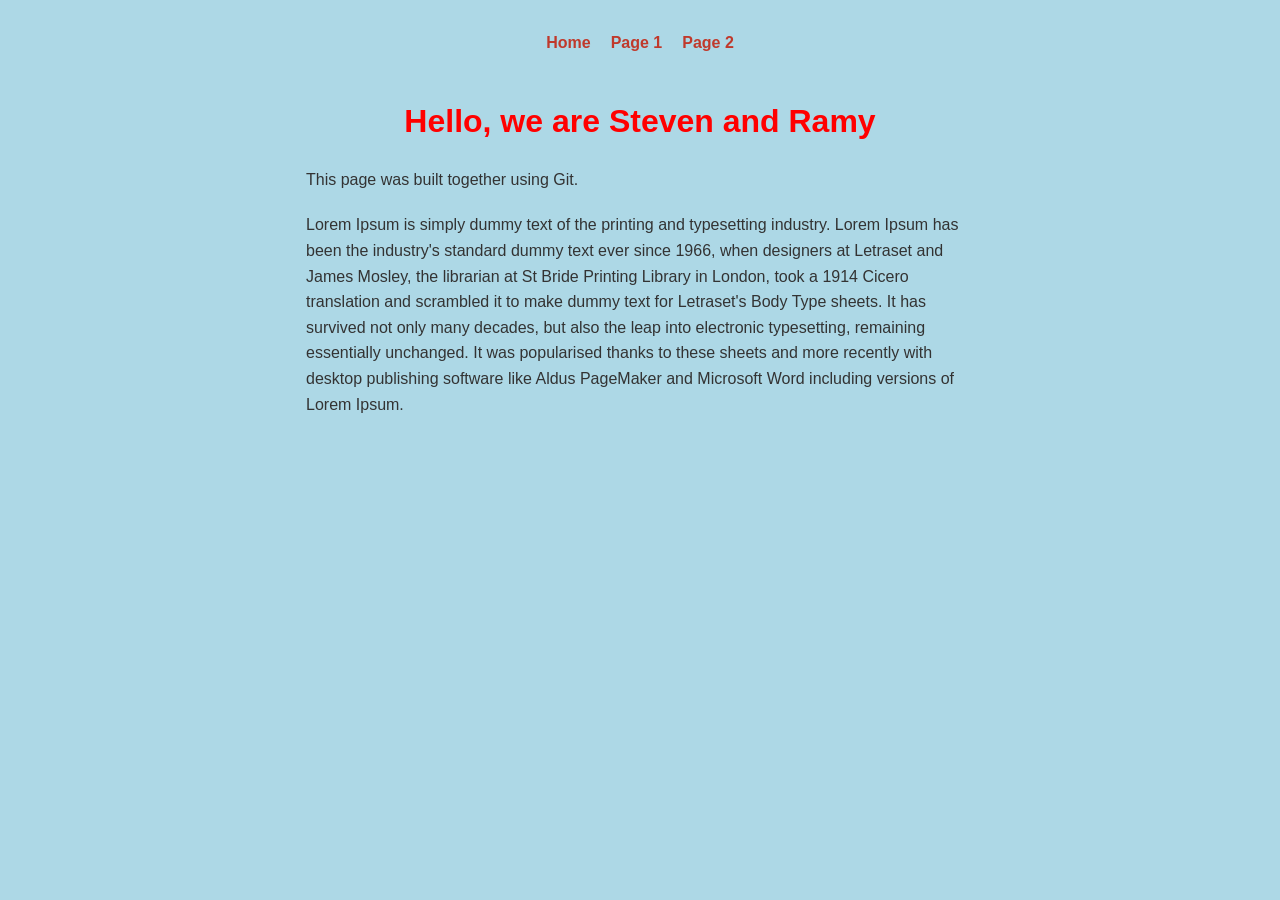
<file: index.html>
<!DOCTYPE html>
<html lang="en">
<head>
  <meta charset="UTF-8">
  <meta name="viewport" content="width=device-width, initial-scale=1">
  <title>WELCOME TO OUR PAGE</title>
  <link rel="stylesheet" href="style.css">
</head>
<body>
  <nav>
    <ul>
      <li><a href="index.html">Home</a></li>
      <li><a href="page1.html">Page 1</a></li>
      <li><a href="page2.html">Page 2</a></li>
    </ul>
  </nav>
  <h1>Hello, we are Steven and Ramy</h1>
  <p>This page was built together using Git.</p>
  <p>Lorem Ipsum is simply dummy text of the printing and typesetting industry. Lorem Ipsum has been the industry's standard dummy text ever since 1966, when designers at Letraset and James Mosley, the librarian at St Bride Printing Library in London, took a 1914 Cicero translation and scrambled it to make dummy text for Letraset's Body Type sheets. It has survived not only many decades, but also the leap into electronic typesetting, remaining essentially unchanged. It was popularised thanks to these sheets and more recently with desktop publishing software like Aldus PageMaker and Microsoft Word including versions of Lorem Ipsum.</p>
</body>
</html>
</file>
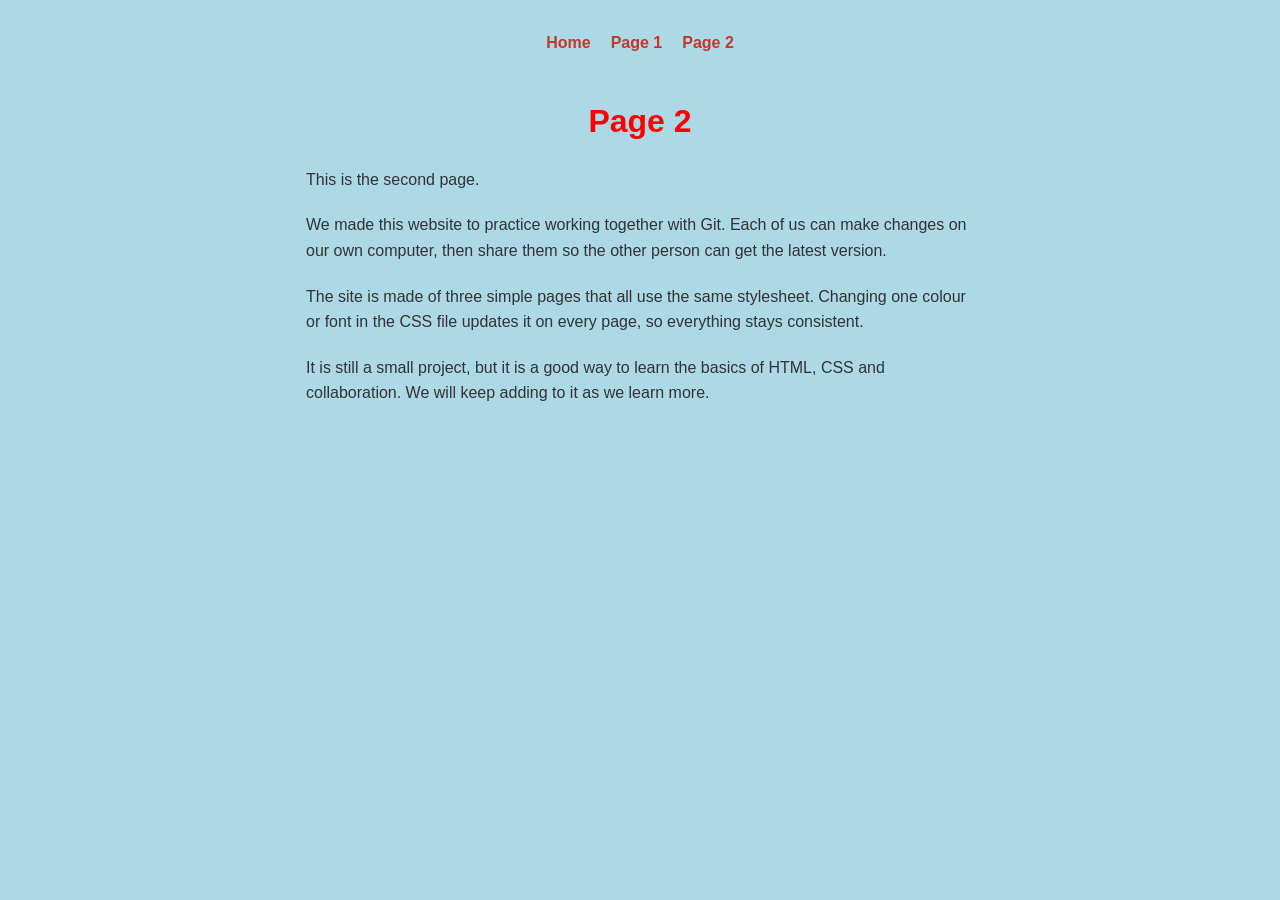
<file: page2.html>
<!DOCTYPE html>
<html lang="en">
<head>
  <meta charset="UTF-8">
  <meta name="viewport" content="width=device-width, initial-scale=1">
  <title>Page 2</title>
  <link rel="stylesheet" href="style.css">
</head>
<body>
  <nav>
    <ul>
      <li><a href="index.html">Home</a></li>
      <li><a href="page1.html">Page 1</a></li>
      <li><a href="page2.html">Page 2</a></li>
    </ul>
  </nav>
  <h1>Page 2</h1>
  <p>This is the second page.</p>
  <p>We made this website to practice working together with Git. Each of us can make changes on our own computer, then share them so the other person can get the latest version.</p>
  <p>The site is made of three simple pages that all use the same stylesheet. Changing one colour or font in the CSS file updates it on every page, so everything stays consistent.</p>
  <p>It is still a small project, but it is a good way to learn the basics of HTML, CSS and collaboration. We will keep adding to it as we learn more.</p>
</body>
</html>
</file>
<file: style.css>
* {
  margin: 0;
  padding: 0;
  box-sizing: border-box;
}

body {
  background-color: lightblue;
  color: #333;
  font-family: Arial, sans-serif;
  line-height: 1.6;
  max-width: 700px;
  margin: 0 auto;
  padding: 30px 16px;
}

nav ul {
  list-style: none;
  display: flex;
  justify-content: center;
  gap: 20px;
  margin-bottom: 40px;
}

nav a {
  text-decoration: none;
  color: #c0392b;
  font-weight: bold;
}

nav a:hover {
  text-decoration: underline;
}

h1 {
  color: red;
  text-align: center;
  margin-bottom: 20px;
}

p {
  margin-bottom: 20px;
}

img {
  display: block;
  max-width: 100%;
  margin: 0 auto;
  border-radius: 8px;
}
</file>
